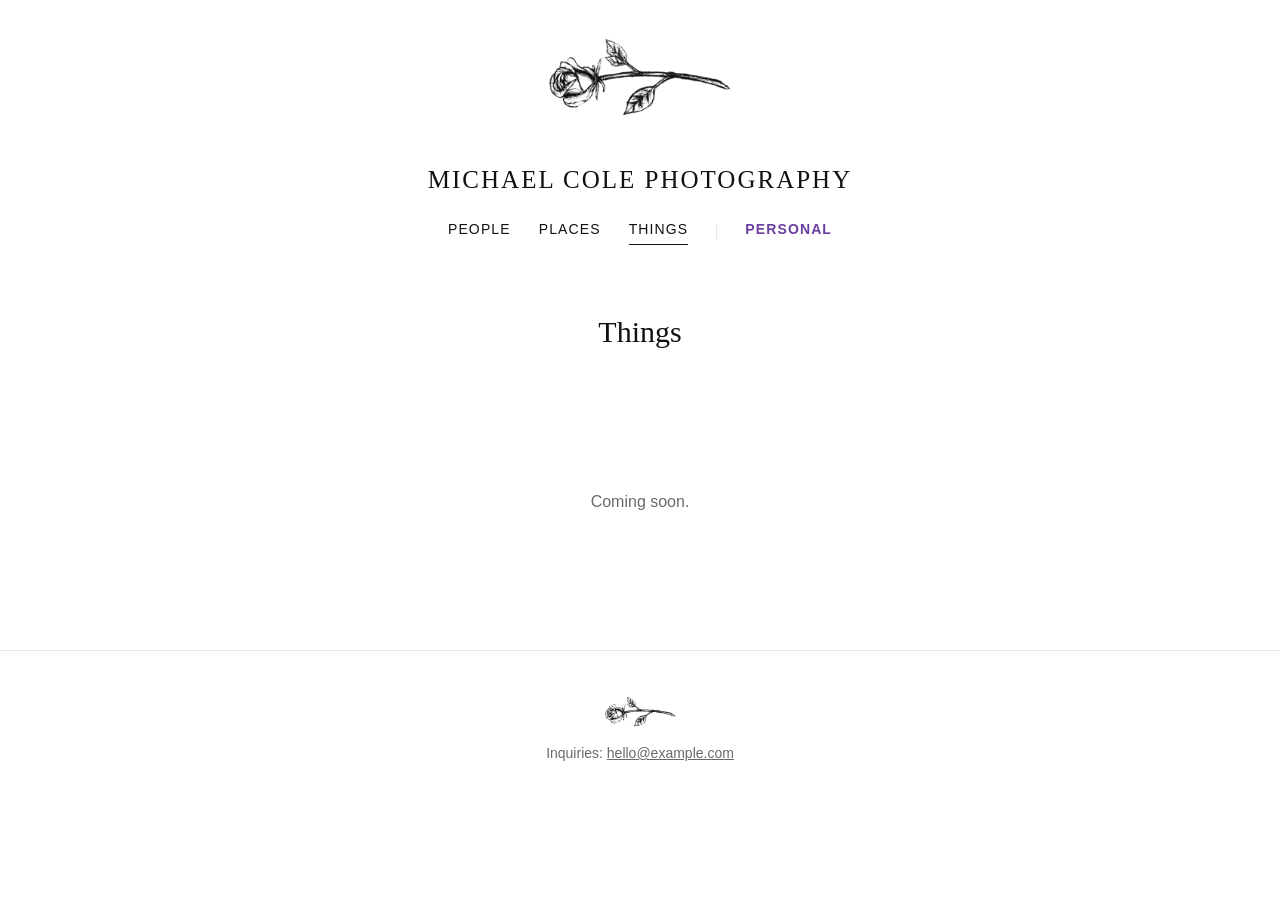
<file: things.html>
<!DOCTYPE html>
<html lang="en">
<head>
<meta charset="UTF-8">
<meta name="viewport" content="width=device-width, initial-scale=1.0">
<title>Things — Michael Cole Photography</title>
<link rel="stylesheet" href="css/style.css?v=8">
</head>
<body>

<header class="site-header">
  <a href="index.html" class="wordmark-link">
    <img class="logo-mark" src="assets/logo/rose.png" alt="Hand-drawn rose sketch">
    <span class="wordmark">MICHAEL COLE PHOTOGRAPHY</span>
  </a>
  <nav class="main-nav">
    <a href="people.html">People</a>
    <a href="places.html">Places</a>
    <a href="things.html" class="active">Things</a>
    <span class="divider"></span>
    <a href="personal.html" class="personal-link">Personal</a>
  </nav>
</header>

<div class="page-intro">
  <h1>Things</h1>
</div>

<!-- GALLERY:START -->
<div class="coming-soon">
  <p>Coming soon.</p>
</div>
<!-- GALLERY:END -->

<footer class="site-footer">
  <img class="logo-footer" src="assets/logo/rose.png" alt="Hand-drawn rose sketch">
  <p>Inquiries: <a href="mailto:hello@example.com">hello@example.com</a></p>
</footer>

<script src="js/lightbox.js"></script>
</body>
</html>
</file>
<file: css/style.css>
@font-face {
  font-family: "Permanent Marker";
  src: url("../assets/fonts/PermanentMarker.woff2") format("woff2");
  font-display: swap;
}

:root {
  --bg: #ffffff;
  --text: #111111;
  --muted: #6a6a6a;
  --line: #e6e6e6;
  --accent: #6b3fa0;
  --max-width: 1200px;
}

* {
  box-sizing: border-box;
}

body {
  margin: 0;
  background: var(--bg);
  color: var(--text);
  font-family: -apple-system, BlinkMacSystemFont, "Helvetica Neue", Arial, sans-serif;
  line-height: 1.5;
}

a {
  color: inherit;
}

img {
  max-width: 100%;
}

/* Header / nav */

header.site-header {
  padding: 24px 24px 24px;
  text-align: center;
}

.wordmark-link {
  text-decoration: none;
  display: inline-block;
}

.logo-mark {
  display: block;
  width: 234px;
  height: auto;
  margin: 0 auto 24px;
}

.logo-footer {
  display: block;
  width: 91px;
  height: auto;
  margin: 0 auto 8px;
}

.wordmark {
  font-family: Georgia, "Times New Roman", serif;
  font-size: clamp(13px, 3.8vw, 25px);
  letter-spacing: 0.08em;
  text-decoration: none;
  color: var(--text);
  white-space: nowrap;
}

nav.main-nav {
  margin-top: 20px;
  display: flex;
  justify-content: center;
  align-items: center;
  gap: 28px;
  flex-wrap: wrap;
  font-size: 14px;
  letter-spacing: 0.08em;
  text-transform: uppercase;
}

nav.main-nav a {
  text-decoration: none;
  color: var(--text);
  padding-bottom: 4px;
  border-bottom: 1px solid transparent;
}

nav.main-nav a:hover,
nav.main-nav a.active {
  border-bottom-color: var(--text);
}

nav.main-nav .divider {
  width: 1px;
  height: 14px;
  background: var(--line);
}

nav.main-nav a.personal-link {
  color: var(--accent);
  font-weight: 700;
}

nav.main-nav a.personal-link:hover,
nav.main-nav a.personal-link.active {
  border-bottom-color: var(--accent);
}

/* Hero */

.hero {
  text-align: center;
  padding: 20px 24px 60px;
}

.hero p {
  color: var(--muted);
  max-width: 520px;
  margin: 12px auto 0;
  font-size: 16px;
}

/* Masonry gallery */

.gallery {
  columns: 3 280px;
  column-gap: 18px;
  padding: 0 24px 80px;
  max-width: var(--max-width);
  margin: 0 auto;
}

.gallery figure {
  margin: 0 0 18px;
  break-inside: avoid;
}

.gallery img {
  display: block;
  width: 100%;
  border-radius: 2px;
}

/* Simple content pages (Things placeholder, Personal) */

.page-intro {
  text-align: center;
  padding: 20px 24px 40px;
}

.page-intro h1 {
  font-family: Georgia, "Times New Roman", serif;
  font-weight: normal;
  font-size: 30px;
}

.coming-soon {
  text-align: center;
  color: var(--muted);
  padding: 60px 24px 120px;
}

/* About / contact block on Personal page */

.contact-block {
  text-align: center;
  padding: 4px 24px 40px;
}

.contact-block .name {
  font-family: Georgia, "Times New Roman", serif;
  font-size: 24px;
  margin-bottom: 8px;
}

.contact-block .contact-line {
  color: var(--muted);
  font-size: 14px;
}

.contact-block .contact-line a {
  color: var(--accent);
  text-decoration: none;
}

.contact-block .contact-line a:hover {
  text-decoration: underline;
}

.contact-block .sep {
  color: var(--line);
  margin: 0 10px;
}

.portrait-hero {
  max-width: 640px;
  margin: 0 auto 56px;
  padding: 0 24px;
}

.portrait-hero img {
  width: 100%;
  display: block;
  border-radius: 2px;
}

.section-divider {
  width: 320px;
  max-width: 40%;
  margin: 32px auto 56px;
  border: none;
  border-top: 1px solid #cfcfcf;
}

/* Personal section theming */

.post {
  max-width: 640px;
  width: calc(100% - 32px);
  margin: 0 auto 72px;
  padding: 24px;
  border: 1px solid var(--accent);
  border-radius: 4px;
  box-shadow: 0 6px 16px rgba(0, 0, 0, 0.15), inset 0 0 0 4px #e2e2e2;
}

.post:nth-of-type(odd) { transform: rotate(-1.2deg); }
.post:nth-of-type(even) { transform: rotate(1.2deg); }

.post-photo {
  max-width: 100%;
  margin: 0 auto 28px;
  padding: 0;
}

.post-photo img {
  width: 100%;
  display: block;
  border-radius: 2px;
}

.post-body {
  max-width: 100%;
  margin: 0 auto;
}

.post-body .post-date {
  color: var(--accent);
  font-size: 13px;
  text-transform: uppercase;
  letter-spacing: 0.08em;
  margin-bottom: 10px;
}

.post-body h2 {
  font-family: "Permanent Marker", cursive;
  font-weight: normal;
  font-size: 34px;
  margin: 0 0 14px;
}

.post-body p {
  color: var(--text);
  margin: 0 0 16px;
}

.post-body p:last-child {
  margin-bottom: 0;
}

/* Lightbox */

.lightbox {
  position: fixed;
  inset: 0;
  background: rgba(0, 0, 0, 0.92);
  display: flex;
  align-items: center;
  justify-content: center;
  z-index: 1000;
}

.lightbox[hidden] {
  display: none;
}

.lightbox-stage {
  width: 90vw;
  height: 90vh;
  overflow: auto;
  display: flex;
}

.lightbox-img {
  margin: auto;
  max-width: 100%;
  max-height: 100%;
  object-fit: contain;
  display: block;
  cursor: zoom-in;
}

.lightbox-img.zoomed {
  max-width: none;
  max-height: none;
  cursor: zoom-out;
}

.lightbox-close,
.lightbox-prev,
.lightbox-next {
  position: absolute;
  background: none;
  border: none;
  color: #fff;
  cursor: pointer;
  padding: 12px;
  line-height: 1;
}

.lightbox-close {
  top: 12px;
  right: 16px;
  font-size: 32px;
}

.lightbox-prev,
.lightbox-next {
  top: 50%;
  transform: translateY(-50%);
  font-size: 22px;
}

.lightbox-prev {
  left: 8px;
}

.lightbox-next {
  right: 8px;
}

.lightbox-close:hover,
.lightbox-prev:hover,
.lightbox-next:hover {
  color: var(--accent);
}

/* Footer */

footer.site-footer {
  text-align: center;
  padding: 40px 24px 60px;
  color: var(--muted);
  font-size: 14px;
  border-top: 1px solid var(--line);
}

footer.site-footer a {
  text-decoration: underline;
}

footer.site-footer p {
  margin: 0;
}
</file>
